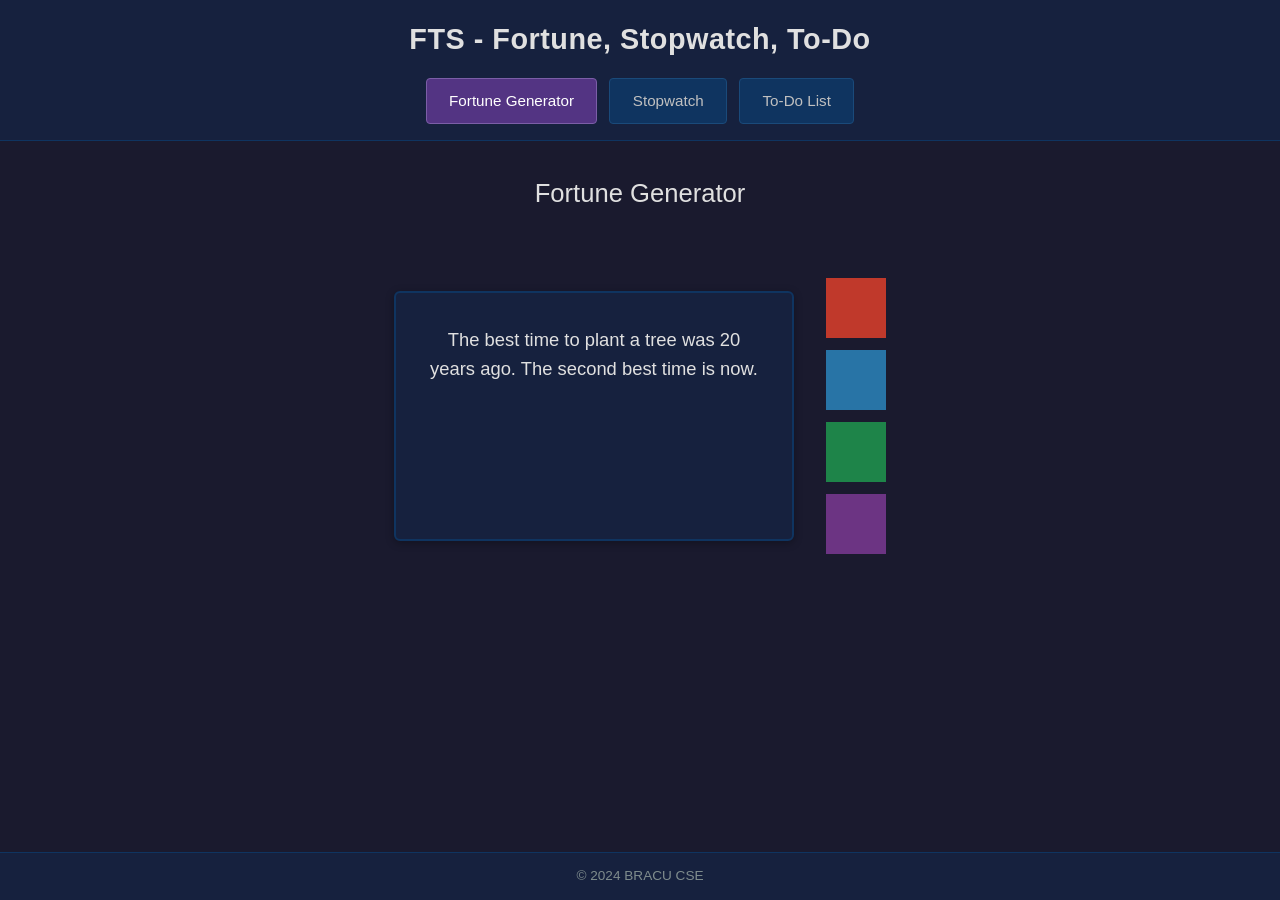
<file: index.html>
<!DOCTYPE html>
<html lang="en">
<head>
    <meta charset="UTF-8">
    <meta name="viewport" content="width=device-width, initial-scale=1.0">
    <title>Fortune Generator </title>
    <link rel="stylesheet" href="styles.css">
</head>
<body>
    <header>
        <h1>FTS - Fortune, Stopwatch, To-Do</h1>
        <nav>
            <a href="index.html" class="nav-btn active">Fortune Generator</a>
            <a href="stopwatch.html" class="nav-btn">Stopwatch</a>
            <a href="todo.html" class="nav-btn">To-Do List</a>
        </nav>
    </header>

    <main>
        <!-- Fortune Generator Section -->
        <section class="task-section">
            <h2>Fortune Generator</h2>
            <div class="fortune-container">
                <div id="fortune-box" class="fortune-box">
                    <p id="fortune-text">Loading your fortune...</p>
                </div>
                <div class="control-buttons">
                    <button id="style-btn-1" class="style-btn"></button>
                    <button id="style-btn-2" class="style-btn"></button>
                    <button id="style-btn-3" class="style-btn"></button>
                    <button id="style-btn-4" class="style-btn"></button>
                </div>
            </div>
        </section>
    </main>

    <footer>
        <p>&copy; 2024 BRACU CSE</p>
    </footer>

    <script src="fortune.js"></script>
</body>
</html>
</file>
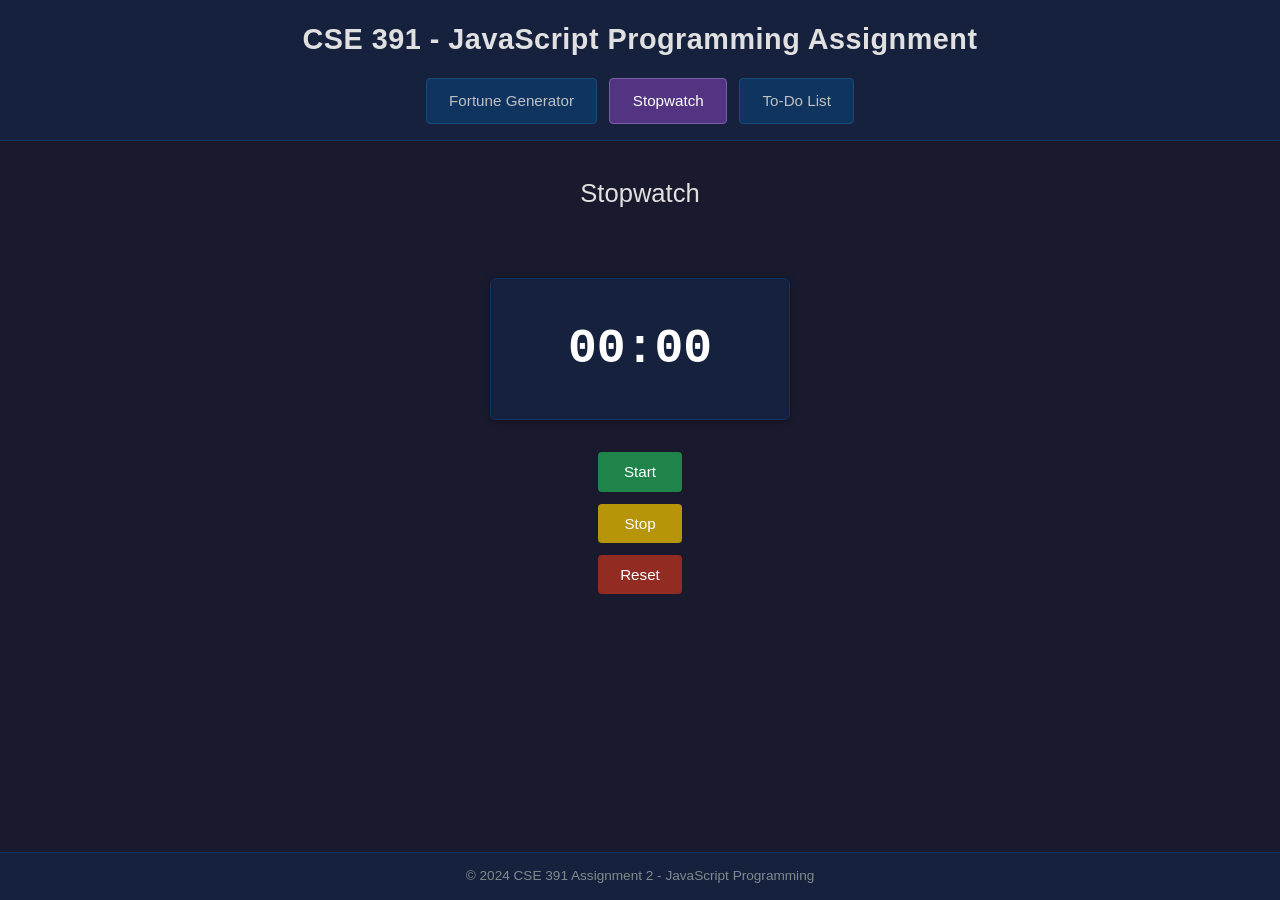
<file: stopwatch.html>
<!DOCTYPE html>
<html lang="en">
<head>
    <meta charset="UTF-8">
    <meta name="viewport" content="width=device-width, initial-scale=1.0">
    <title>Stopwatch - CSE 391 Assignment 2</title>
    <link rel="stylesheet" href="styles.css">
</head>
<body>
    <header>
        <h1>CSE 391 - JavaScript Programming Assignment</h1>
        <nav>
            <a href="index.html" class="nav-btn">Fortune Generator</a>
            <a href="stopwatch.html" class="nav-btn active">Stopwatch</a>
            <a href="todo.html" class="nav-btn">To-Do List</a>
        </nav>
    </header>

    <main>
        <!-- Stopwatch Section -->
        <section class="task-section">
            <h2>Stopwatch</h2>
            <div class="content-container">
                <div id="stopwatch-display" class="display-box">
                    <span id="time-display">00:00</span>
                </div>
                <div class="control-buttons">
                    <button id="start-btn" class="control-btn">Start</button>
                    <button id="stop-btn" class="control-btn">Stop</button>
                    <button id="reset-btn" class="control-btn">Reset</button>
                </div>
            </div>
        </section>
    </main>

    <footer>
        <p>&copy; 2024 CSE 391 Assignment 2 - JavaScript Programming</p>
    </footer>

    <script src="stopwatch.js"></script>
</body>
</html>
</file>
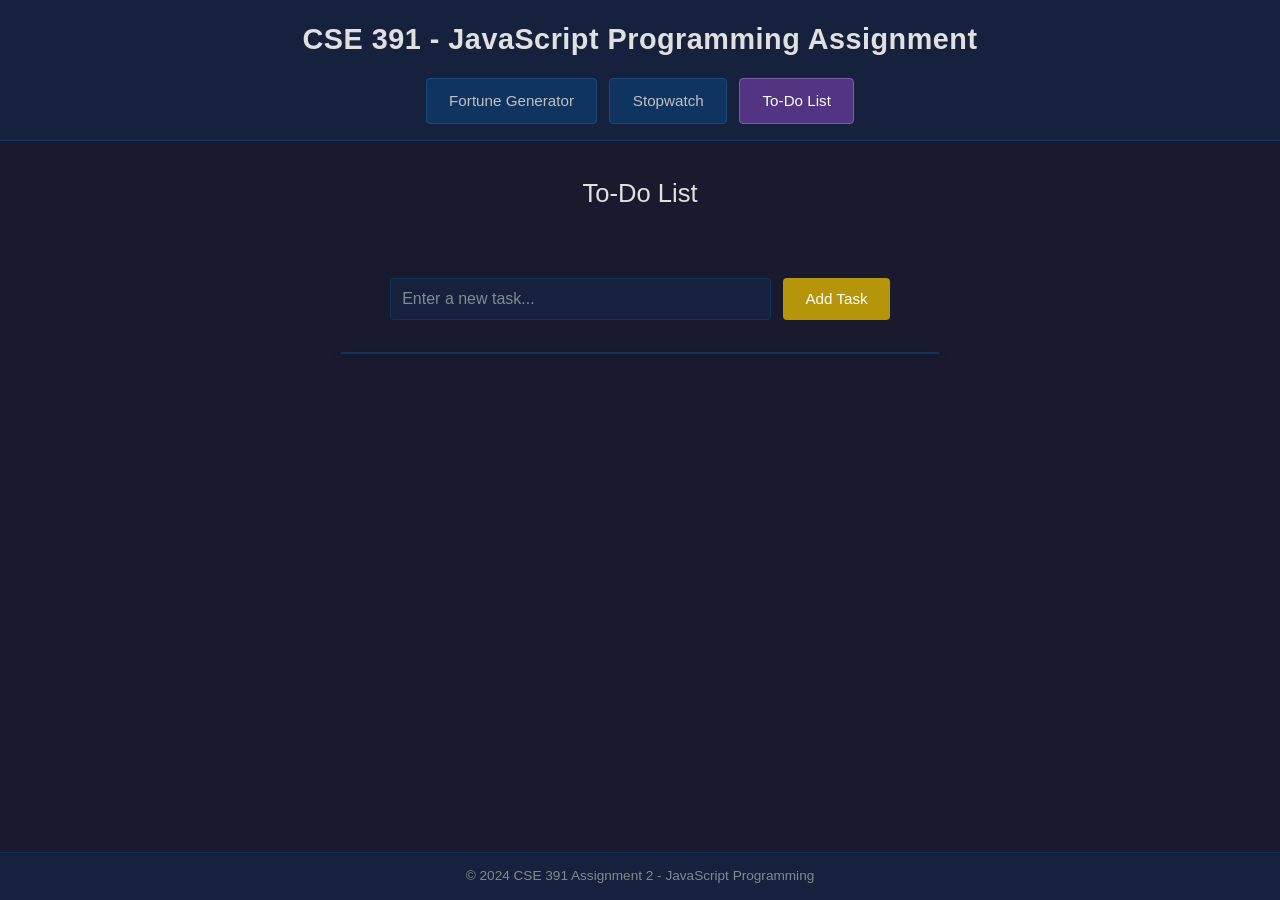
<file: todo.html>
<!DOCTYPE html>
<html lang="en">
<head>
    <meta charset="UTF-8">
    <meta name="viewport" content="width=device-width, initial-scale=1.0">
    <title>To-Do List - CSE 391 Assignment 2</title>
    <link rel="stylesheet" href="styles.css">
</head>
<body>
    <header>
        <h1>CSE 391 - JavaScript Programming Assignment</h1>
        <nav>
            <a href="index.html" class="nav-btn">Fortune Generator</a>
            <a href="stopwatch.html" class="nav-btn">Stopwatch</a>
            <a href="todo.html" class="nav-btn active">To-Do List</a>
        </nav>
    </header>

    <main>
        <!-- To-Do List Section -->
        <section class="task-section">
            <h2>To-Do List</h2>
            <div class="content-container">
                <div class="todo-input-container">
                    <input type="text" id="todo-input" placeholder="Enter a new task...">
                    <button id="add-task-btn" class="control-btn">Add Task</button>
                </div>
                <div id="todo-list-container" class="todo-list">
                    <!-- Tasks will be dynamically added here -->
                </div>
            </div>
        </section>
    </main>

    <footer>
        <p>&copy; 2024 CSE 391 Assignment 2 - JavaScript Programming</p>
    </footer>

    <script src="todo.js"></script>
</body>
</html>
</file>
<file: styles.css>
/* Global Styles */
* {
    margin: 0;
    padding: 0;
    box-sizing: border-box;
}

body {
    font-family: 'Segoe UI', Arial, sans-serif;
    background-color: #1a1a2e;
    color: #e0e0e0;
    line-height: 1.6;
    min-height: 100vh;
    display: flex;
    flex-direction: column;
}

/* Header Styles */
header {
    background-color: #16213e;
    color: #e0e0e0;
    padding: 1rem 0;
    text-align: center;
    border-bottom: 1px solid #0f3460;
}

header h1 {
    margin-bottom: 1rem;
    font-size: 1.8rem;
    font-weight: 600;
    letter-spacing: 0.5px;
}

nav {
    display: flex;
    justify-content: center;
    gap: 0.75rem;
    flex-wrap: wrap;
}

.nav-btn {
    background-color: #0f3460;
    color: #c0c0c0;
    text-decoration: none;
    padding: 0.6rem 1.4rem;
    border-radius: 4px;
    cursor: pointer;
    font-size: 0.95rem;
    transition: all 0s ease;
    border: 1px solid #1a4a7a;
}

.nav-btn.active {
    background-color: #533483;
    color: #ffffff;
    border-color: #7b5ea7;
}

/* Main Content */
main {
    flex: 1;
    padding: 2rem;
    max-width: 1200px;
    margin: 0 auto;
    width: 100%;
}

.task-section {
    display: block;
    animation: fadeIn 0.3s ease-in;
    min-height: 400px;
}

.task-section.active {
    display: block;
}

.task-section h2 {
    text-align: center;
    margin-bottom: 2rem;
    color: #e0e0e0;
    font-size: 1.6rem;
    font-weight: 500;
}

/* Fortune Generator Styles */
.fortune-container {
    display: flex;
    align-items: center;
    justify-content: center;
    gap: 2rem;
    padding: 2rem 1rem;
    width: 100%;
    margin-bottom: 100px;
}

.fortune-box {
    background-color: #16213e;
    border: 2px solid #0f3460;
    border-radius: 6px;
    padding: 2rem;
    max-width: 500px;
    width: 400px;
    text-align: center;
    box-shadow: 0 2px 8px rgba(0,0,0,0.3);
    transition: all 0s ease;
    height: 250px;
}

#fortune-text {
    font-size: 1.15rem;
    font-weight: 500;
    color: #e0e0e0;
    margin: 0;
    line-height: 1.6;
}

.control-buttons {
    display: flex;
    flex-direction: column;
    gap: 0.75rem;
    border-radius: 0;
}

.style-btn {
    color: white;
    border: none;
    padding: 0;
    cursor: pointer;
    font-size: 0.85rem;
    transition: all 0s ease;
    width: 60px;
    height: 60px;
    border-radius: 0;
}

/* Individual button colors */
#style-btn-1 {
    background-color: #c0392b;
}

#style-btn-2 {
    background-color: #2874a6;
}

#style-btn-3 {
    background-color: #1e8449;
}

#style-btn-4 {
    background-color: #6c3483;
}

/* Stopwatch Styles */
.display-box {
    background-color: #16213e;
    color: #e0e0e0;
    border-radius: 6px;
    padding: 2rem;
    text-align: center;
    box-shadow: 0 2px 8px rgba(0,0,0,0.3);
    min-width: 300px;
    border: 1px solid #0f3460;
}

#time-display {
    font-size: 3rem;
    font-weight: bold;
    font-family: 'Courier New', monospace;
    color: #ffffff;
}

.control-btn {
    background-color: #1e8449;
    color: white;
    border: none;
    padding: 0.7rem 1.4rem;
    border-radius: 4px;
    cursor: pointer;
    font-size: 0.95rem;
    transition: all 0s ease;
}

.control-btn:nth-child(2) {
    background-color: #b7950b;
}

.control-btn:nth-child(3) {
    background-color: #922b21;
}

/* To-Do List Styles */
.content-container {
    display: flex;
    flex-direction: column;
    align-items: center;
    gap: 2rem;
    padding: 2rem 1rem;
    width: 100%;
}

.todo-input-container {
    display: flex;
    gap: 0.75rem;
    width: 100%;
    max-width: 500px;
}

#todo-input {
    flex: 1;
    padding: 0.7rem;
    border: 1px solid #0f3460;
    border-radius: 4px;
    font-size: 1rem;
    outline: none;
    background-color: #16213e;
    color: #e0e0e0;
}

#todo-input:focus {
    border-color: #533483;
    box-shadow: 0 0 4px rgba(83, 52, 131, 0.4);
}

#todo-input::placeholder {
    color: #7f8c8d;
}

.todo-list {
    width: 100%;
    max-width: 600px;
    background-color: #16213e;
    border-radius: 6px;
    box-shadow: 0 2px 8px rgba(0,0,0,0.3);
    overflow: hidden;
    border: 1px solid #0f3460;
}

.todo-item {
    display: flex;
    align-items: center;
    padding: 1rem;
    border-bottom: 1px solid #0f3460;
    transition: background-color 0s ease;
}

.todo-item:hover {
    background-color: #1a2744;
}

.todo-item:last-child {
    border-bottom: none;
}

.todo-item.completed {
    background-color: #1a3a2a;
    opacity: 0.7;
}

.todo-item.completed .todo-text {
    text-decoration: line-through;
    font-weight: bold;
    color: #7f8c8d;
}

.todo-checkbox {
    margin-right: 1rem;
    width: 18px;
    height: 18px;
    cursor: pointer;
    accent-color: #533483;
}

.todo-text {
    flex: 1;
    font-size: 1rem;
    color: #e0e0e0;
}

.delete-btn {
    background-color: #922b21;
    color: white;
    border: none;
    padding: 0.4rem 0.9rem;
    border-radius: 3px;
    cursor: pointer;
    font-size: 0.8rem;
    transition: all 0s ease;
}

.delete-btn:hover {
    background-color: #7b241c;
}

/* Footer */
footer {
    background-color: #16213e;
    color: #7f8c8d;
    text-align: center;
    padding: 0.8rem;
    margin-top: auto;
    border-top: 1px solid #0f3460;
    font-size: 0.85rem;
}

/* Animations */
@keyframes fadeIn {
    from {
        opacity: 0;
    }
    to {
        opacity: 1;
    }
}

/* Responsive Design */
@media (max-width: 768px) {
    .fortune-container {
        flex-direction: column;
        gap: 1rem;
    }
    
    .control-buttons {
        flex-direction: row;
        flex-wrap: wrap;
        justify-content: center;
    }
    
    .todo-input-container {
        flex-direction: column;
    }
    
    header h1 {
        font-size: 1.4rem;
    }
    
    #time-display {
        font-size: 2rem;
    }
    
    .fortune-box {
        margin: 0 1rem;
        width: 100%;
        max-width: 400px;
    }
}
</file>
